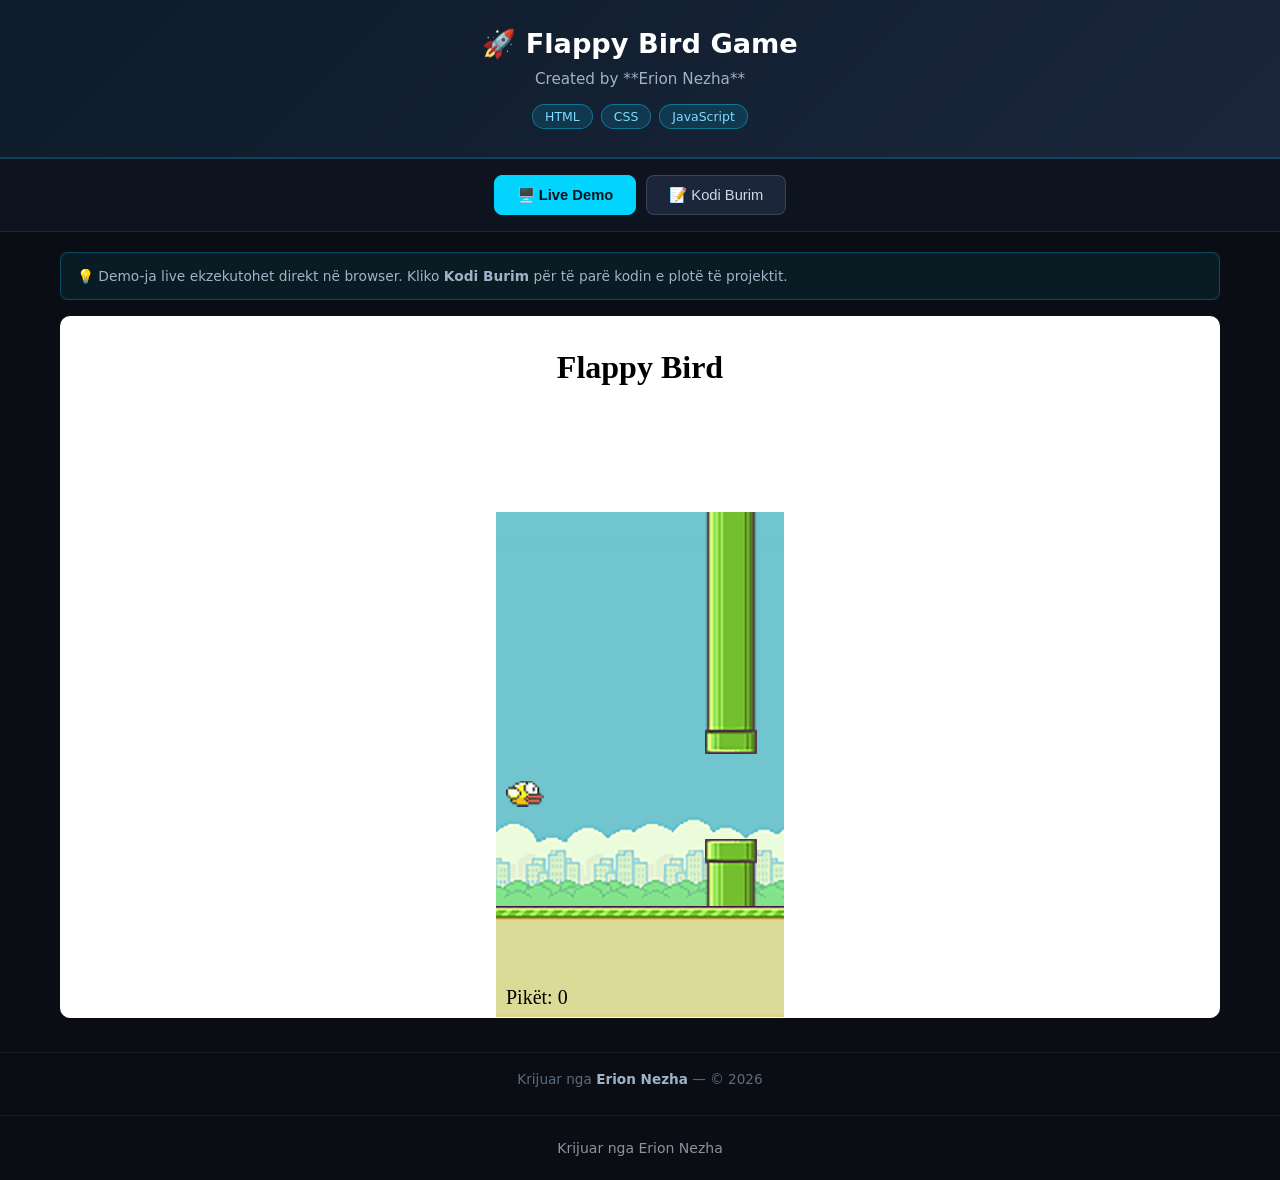
<file: index.html>
<!-- Created by Erion Nezha — © 2026 All rights reserved -->
<!DOCTYPE html>
<html lang="sq">
<head>
<meta charset="UTF-8">
<meta name="viewport" content="width=device-width, initial-scale=1.0">
<title>Flappy Bird Game — Erion Nezha</title>
<style>
*{box-sizing:border-box;margin:0;padding:0}
body{background:#0a0e14;color:#e6e6e6;font-family:'Segoe UI',system-ui,sans-serif;min-height:100vh;display:flex;flex-direction:column}
header.top{background:linear-gradient(135deg,#0d1b2a,#1b263b);padding:28px 20px;text-align:center;border-bottom:2px solid #00d4ff33}
header.top h1{font-size:1.7rem;color:#fff;margin-bottom:8px}
header.top p{color:#9fb3c8;max-width:760px;margin:0 auto 12px;line-height:1.55;font-size:.95rem}
.badges{display:flex;gap:8px;justify-content:center;flex-wrap:wrap}
.badge{background:#00d4ff22;border:1px solid #00d4ff66;color:#7fdbff;padding:4px 12px;border-radius:20px;font-size:.78rem}
.tabs{display:flex;gap:10px;justify-content:center;padding:16px;background:#0d1420;border-bottom:1px solid #ffffff14}
.tabs button{background:#1b263b;color:#cfd8e3;border:1px solid #ffffff22;padding:10px 22px;border-radius:8px;cursor:pointer;font-size:.92rem;transition:.2s}
.tabs button.active,.tabs button:hover{background:#00d4ff;color:#04121a;border-color:#00d4ff;font-weight:600}
main{flex:1;padding:20px;max-width:1200px;width:100%;margin:0 auto}
.panel{display:none}
.panel.active{display:block}
iframe.demo{width:100%;height:78vh;border:1px solid #ffffff22;border-radius:10px;background:#fff}
.codewrap{display:flex;gap:0;border:1px solid #ffffff22;border-radius:10px;overflow:hidden;height:78vh;background:#0d1117}
.tree{width:250px;min-width:200px;background:#0d1420;border-right:1px solid #ffffff14;overflow-y:auto;padding:12px;font-size:.82rem}
.tree .tfile{padding:5px 8px;border-radius:5px;cursor:pointer;color:#9fb3c8;white-space:nowrap;overflow:hidden;text-overflow:ellipsis}
.tree .tfile:hover{background:#ffffff10;color:#fff}
.tree .tfile.active{background:#00d4ff26;color:#7fdbff}
.tree .tdir{color:#5c6b7f;font-weight:600;margin-top:8px;font-size:.75rem;text-transform:uppercase;letter-spacing:.5px}
.codeview{flex:1;overflow:auto;padding:0;position:relative}
.codeview pre{padding:16px;font-family:'Consolas','Fira Code',monospace;font-size:.82rem;line-height:1.6;color:#d6deeb;white-space:pre}
.codeview .lineno{color:#4a5568;user-select:none;margin-right:12px;display:inline-block;width:32px;text-align:right}
.codeview img.preview{max-width:100%;padding:20px}
.cbar{display:flex;gap:8px;align-items:center;padding:10px 14px;background:#0d1420;border-bottom:1px solid #ffffff14;font-size:.82rem;color:#9fb3c8;overflow-x:auto}
.ctab{padding:6px 14px;border-radius:6px;cursor:pointer;white-space:nowrap;border:1px solid transparent}
.ctab:hover{background:#ffffff10}
.ctab.active{background:#00d4ff26;color:#7fdbff;border-color:#00d4ff55}
footer{text-align:center;padding:18px;color:#5c6b7f;font-size:.85rem;border-top:1px solid #ffffff10;margin-top:10px}
footer strong{color:#9fb3c8}
.term{background:#05070a;border:1px solid #00ff8833;border-radius:10px;overflow:hidden;height:78vh;display:flex;flex-direction:column}
.term-head{background:#0d1420;padding:10px 14px;display:flex;align-items:center;gap:8px;border-bottom:1px solid #ffffff14}
.dot{width:12px;height:12px;border-radius:50%}
.term-title{color:#9fb3c8;font-size:.82rem;margin-left:6px;flex:1}
.replay{background:#00ff8822;border:1px solid #00ff8866;color:#7dffb0;padding:5px 14px;border-radius:6px;cursor:pointer;font-size:.8rem}
.replay:hover{background:#00ff8844}
#term-body{flex:1;overflow-y:auto;padding:16px;font-family:'Consolas',monospace;font-size:.88rem;line-height:1.7;color:#33ff88;white-space:pre-wrap;word-break:break-word}
#term-body .inp{color:#ffd75c}
#term-body .dim{color:#4a6b57}
.cursor{display:inline-block;width:9px;height:17px;background:#33ff88;vertical-align:-3px;animation:blink 1s infinite}
@keyframes blink{50%{opacity:0}}
.split{display:grid;grid-template-columns:1fr 1fr;gap:16px}
.split .term,.split .codewrap{height:78vh}
@media(max-width:860px){.split{grid-template-columns:1fr}.codewrap{flex-direction:column}.tree{width:100%;max-height:150px;border-right:none;border-bottom:1px solid #ffffff14}}
.kw{color:#ff7edb}.st{color:#ffd75c}.cm{color:#5c6b7f;font-style:italic}.fn{color:#7fdbff}.nm{color:#f78c6c}
.note{background:#00d4ff12;border:1px solid #00d4ff44;border-radius:8px;padding:12px 16px;margin-bottom:16px;font-size:.86rem;color:#9fb3c8;line-height:1.6}
</style>
</head>
<body>
<header class="top">
<h1>🚀 Flappy Bird Game</h1>
<p>Created by **Erion Nezha**</p>
<div class="badges"><span class="badge">HTML</span><span class="badge">CSS</span><span class="badge">JavaScript</span></div>
</header>
<div class="tabs">
<button class="active" onclick="show('demo',this)">🖥️ Live Demo</button>
<button onclick="show('code',this)">📝 Kodi Burim</button>
</div>
<main>
<div class="note">💡 Demo-ja live ekzekutohet direkt në browser. Kliko <strong>Kodi Burim</strong> për të parë kodin e plotë të projektit.</div>
<div id="p-demo" class="panel active"><iframe class="demo" src="demo/index.html" title="Live demo"></iframe></div>
<div id="p-code" class="panel"><div class="codewrap">
<aside class="tree" id="tree"></aside>
<div class="codeview"><div class="cbar" id="cbar"></div><div id="codebox"><pre></pre></div></div>
</div></div>
</main>
<footer>Krijuar nga <strong>Erion Nezha</strong> — © 2026</footer>
<script>
const TREE={"dirs": [{"name": "images", "dirs": [], "files": ["bg.png", "bird.png", "fg.png", "pipeNorth.png", "pipeSouth.png"]}, {"name": "sounds", "dirs": [], "files": ["fly.mp3", "score.mp3"]}], "files": ["flappyBird.js", "index.html", "screenshot.png", "style.css"]};
const CODEDIR="demo";
const IMG=/\.(png|jpe?g|gif|svg|webp|ico|bmp)$/i;
function show(id,btn){document.querySelectorAll('.panel').forEach(p=>p.classList.remove('active'));document.getElementById('p-'+id).classList.add('active');document.querySelectorAll('.tabs button').forEach(b=>b.classList.remove('active'));btn.classList.add('active');}
function buildTree(){
  const t=document.getElementById('tree');let html='';
  const walk=(node,prefix)=>{node.dirs.forEach(d=>{html+='<div class="tdir">📁 '+prefix+d.name+'</div>';walk(d,prefix+d.name+'/');});node.files.forEach(f=>{html+='<div class="tfile" data-p="'+prefix+f+'">📄 '+f+'</div>';});};
  walk(TREE,'');t.innerHTML=html;
  t.querySelectorAll('.tfile').forEach(el=>el.onclick=()=>openFile(el.dataset.p,el));
  const first=t.querySelector('.tfile');if(first)openFile(first.dataset.p,first);
}
async function openFile(path,el){
  document.querySelectorAll('.tfile').forEach(e=>e.classList.remove('active'));el.classList.add('active');
  document.getElementById('cbar').textContent=path;
  const box=document.getElementById('codebox');
  if(IMG.test(path)){box.innerHTML='<img class="preview" src="'+CODEDIR+'/'+path+'">';return;}
  try{const r=await fetch(CODEDIR+'/'+path);const txt=await r.text();
    box.innerHTML='<pre>'+hl(txt,path.split('.').pop())+'</pre>';
  }catch(e){box.innerHTML='<pre>Deshtoi leximi i file-it.</pre>';}
}

function hl(code,lang){
  const esc=s=>s.replace(/&/g,'&amp;').replace(/</g,'&lt;').replace(/>/g,'&gt;');
  const tok=/(\/\/[^\n]*|\/\*[\s\S]*?\*\/|#[^\n]*|<!--[\s\S]*?-->)|("[^"\n]*"|'[^'\n]*')|\b(import|from|as|def|return|if|elif|else|for|while|in|not|and|or|class|try|except|finally|with|lambda|pass|break|continue|print|public|private|protected|static|void|int|float|double|char|long|short|boolean|new|this|null|true|false|extends|implements|package|throws|struct|include|switch|case|default|do|sizeof|typedef|const|unsigned|using|namespace|cin|cout|endl|int main|string|System|out|println|var|let|function|=>)\b|\b(\d+(\.\d+)?)\b/g;
  let out='',last=0,m;
  while((m=tok.exec(code))!==null){
    out+=esc(code.slice(last,m.index));
    const cls=m[1]?'cm':m[2]?'st':m[3]?'kw':'nm';
    out+='<span class="'+cls+'">'+esc(m[0])+'</span>';
    last=m.index+m[0].length;
  }
  out+=esc(code.slice(last));
  return out.split('\n').map((l,i)=>'<span class="lineno">'+(i+1)+'</span>'+(l||' ')).join('\n');
}

buildTree();
</script>
<footer style="text-align:center;padding:24px 16px;color:#8b949e;font-family:system-ui,sans-serif;font-size:14px;">Krijuar nga Erion Nezha</footer>
</body>
</html>
</file>
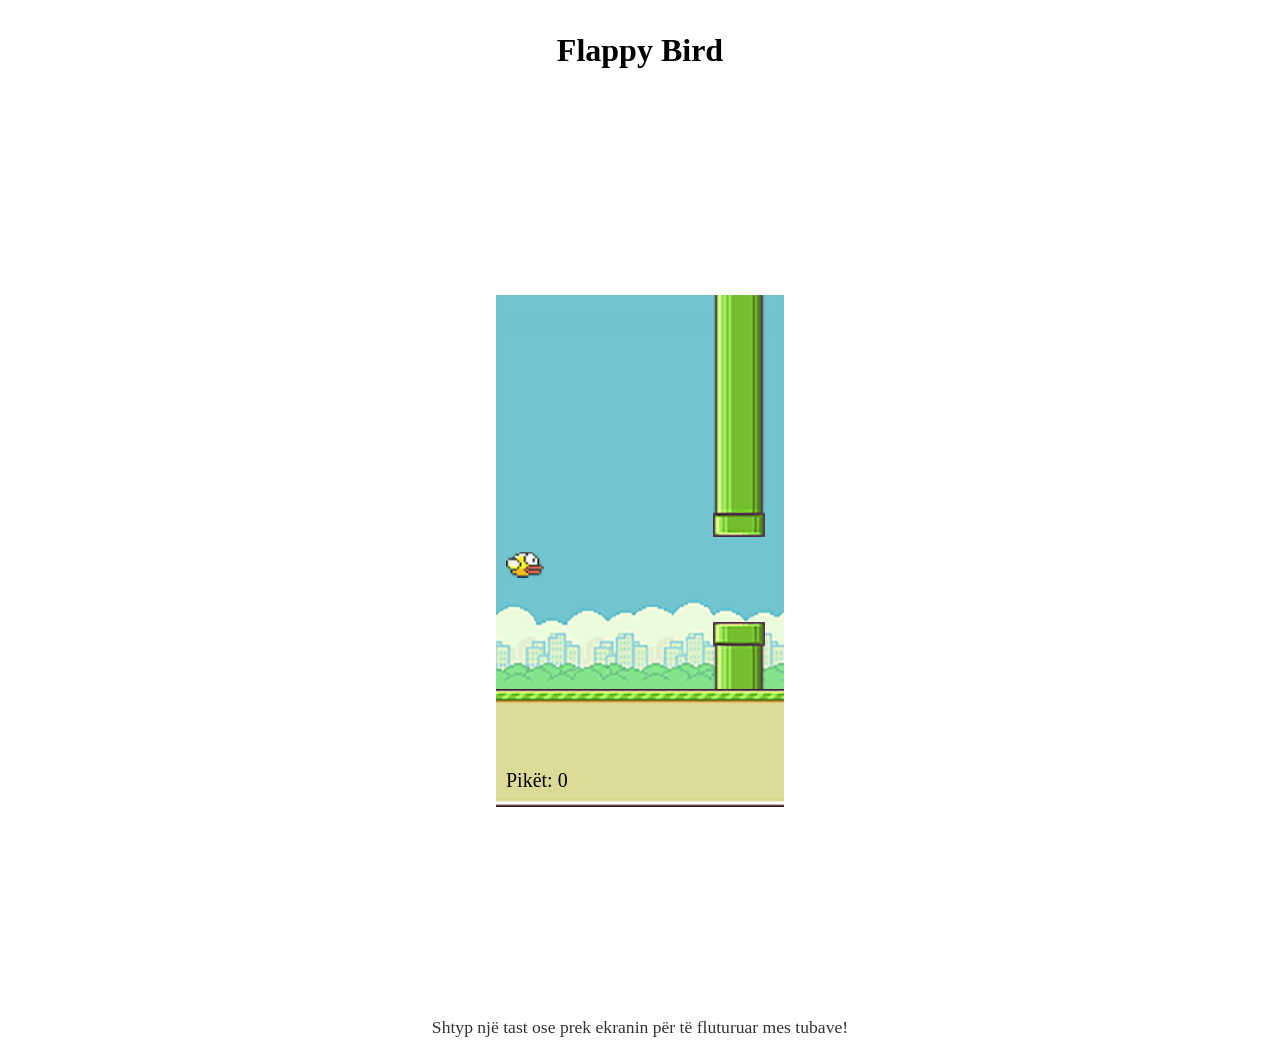
<file: demo/index.html>
<!DOCTYPE html>
<!-- Created by Erion Nezha — © 2026 All rights reserved -->
<html lang="sq">
  <head>
    <meta charset="UTF-8" />
    <meta http-equiv="X-UA-Compatible" content="IE=edge" />
    <meta name="viewport" content="width=device-width, initial-scale=1.0" />
    <title>Loja Flappy Bird</title>
   <link rel="stylesheet" href="style.css">   
  </head>
  <body>
    <h3>Flappy Bird</h3>
    <div class="random">
      <canvas id="canvas" width="288" height="512"></canvas>
    </div>
    <p class="instructions">Shtyp një tast ose prek ekranin për të fluturuar mes tubave!</p>
    <script src="flappyBird.js"></script>
  </body>
</html>
</file>
<file: demo/style.css>
.random{
    height: 100vh;
    width: 100%;
    display: flex;
    align-items: center;
    justify-content: center;
  }
  
  h3{
    text-align: center;
    font-size: 2rem;
  }
.instructions{
    text-align: center;
    font-size: 1.1rem;
    margin-top: 1rem;
    color: #333;
}
</file>
